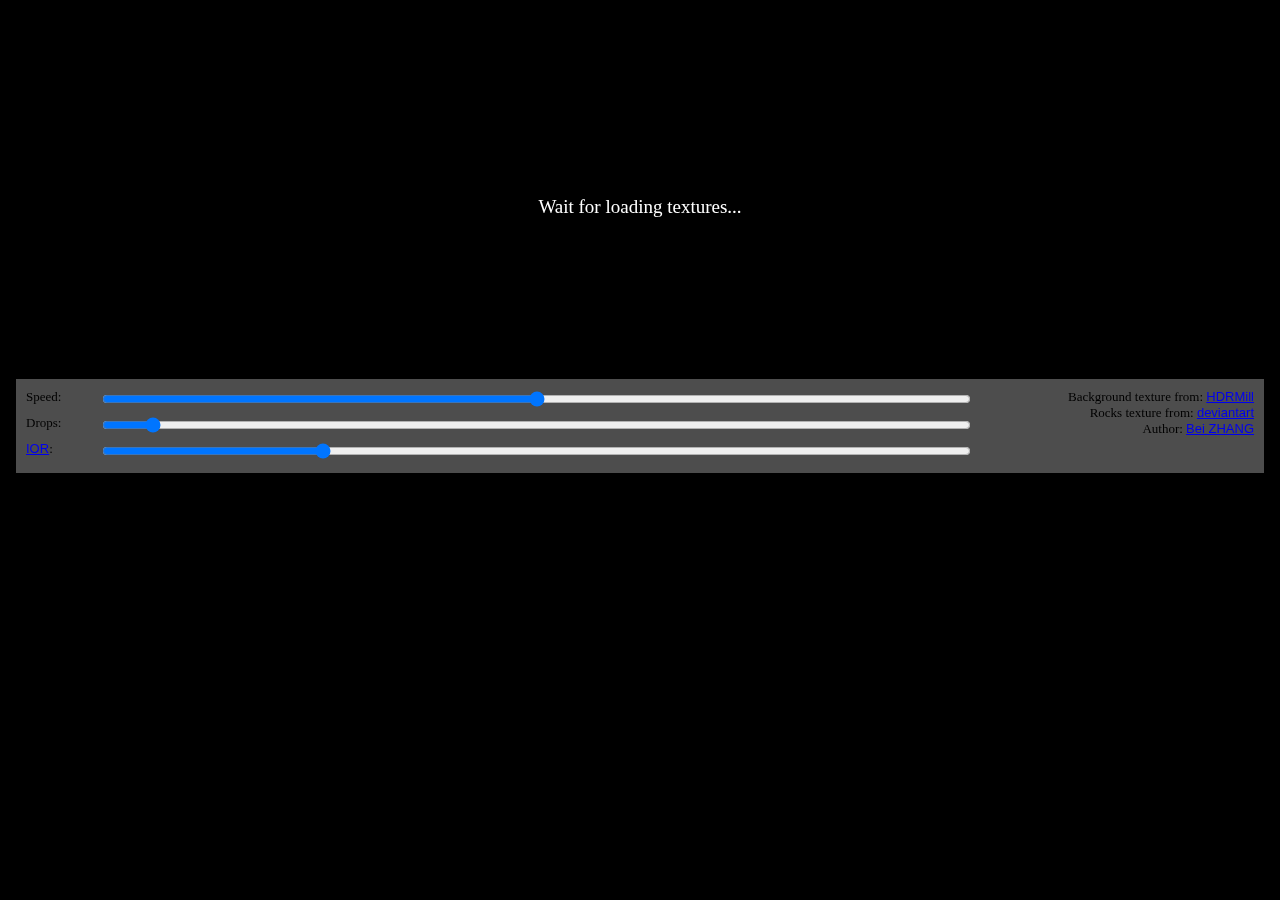
<file: wave2/index.html>
<!DOCTYPE html>
<html>
<head>
  <title>Waving water</title>
  <!--<link href='http://fonts.googleapis.com/css?family=Crimson+Text' rel='stylesheet' type='text/css'>-->
  <link rel="stylesheet" media="all" type="text/css" href="style.css"/>
</head>
<body>
<div id="container">
  <canvas id="wave" style="width:904px;height:480px"></canvas>
  <div id="wait">Wait for loading textures...</div>
  <div class="controls">
    <table style="width: 100%">
      <tr>
        <td style="width: 70px"><label for="speed">Speed:</label></td>
        <td><input id="speed" type="range" value="1" min="0" max="2" step="0.01" style="width: 100%"/></td>
        <td rowspan="3" style="width: 270px; padding-left: 12px; text-align: right;">
          <div class="footer">
            Background texture from: <a href="http://www.hdrmill.com/Freebies.htm">HDRMill</a><br/>
            Rocks texture from: <a
              href="http://hhh316.deviantart.com/art/Seamless-ground-texture-183190001">deviantart</a><br/>
            Author: <a href="http://twbs.in">Bei ZHANG</a>
          </div>
        </td>
      </tr>
      <tr>
        <td><label for="drops">Drops:</label></td>
        <td><input id="drops" type="range" value="5" min="0" max="100" step="0.5" style="width: 100%"/></td>
      </tr>
      <tr>
        <td><label for="ior"><a href="http://en.wikipedia.org/wiki/Refractive_index">IOR</a>:</label></td>
        <td><input id="ior" type="range" value="1" min="0" max="4" step="0.005" style="width: 100%"/></td>
      </tr>
    </table>
  </div>
</div>

<script src="loader.js"></script>
<script src="postproc.js"></script>
<script src="index.js"></script>

<script type="text/javascript_">

  var _gaq = _gaq || [];
  _gaq.push(['_setAccount', 'UA-30839787-1']);
  _gaq.push(['_trackPageview']);

  (function () {
    var ga = document.createElement('script');
    ga.type = 'text/javascript';
    ga.async = true;
    ga.src = ('https:' == document.location.protocol ? 'https://ssl' : 'http://www') + '.google-analytics.com/ga.js';
    var s = document.getElementsByTagName('script')[0];
    s.parentNode.insertBefore(ga, s);
  })();

</script>

</body>
</html>
</file>
<file: wave2/style.css>
html, body {
    text-align: center;
    font-family: Verdana;
    margin: 0;
    padding: 0;
    background: #000;
    color: #fff;
}

input.error {
    background: #ffdddd;
}

#container {
    width: 100%;
    overflow: hidden;
    position: relative;
    margin: 0;
}

h1 {
    margin: 5px;
    color: #8fb7fa;
}

h2 {
    margin: 10px;
}

td {
    vertical-align: top;
}

.title {
    text-align: center;
}

#wait {
    position: absolute;
    left: 0;
    right: 0;
    text-align: center;
    top: 40%;
    color: white;
    font-size: 19px;
}

.controls {
    -webkit-user-select: none;
    -khtml-user-select: none;
    -moz-user-select: none;
    -ms-user-select: none;
    user-select: none;
    position: absolute;
    bottom: 8px;
    left: 8px;
    right: 8px;
    background: rgba(255, 255, 255, 0.3);
    padding: 7px;
    margin: 8px;
    color: #000;
    font-size: 13px;
    /*  text-align: left;*/
}

.controls table tr td {
    text-align: left;
    margin: auto;
}

.description {
    text-align: left;
    width: 750px;
    font-size: 13px;
    margin: 7px auto;
    padding: 7px 15px;
    border: 1px #333 solid;
    background: #cae5f4;
    border-radius: 7px;
    color: #111;
}

canvas {
    margin-top: 5px;
}

a {
    font-family: Helvetica;
}

.fullscreen canvas {
    position: absolute;
    left: 0px;
    top: 0px;
    width: 100%;
    height: 100%;
    padding: 0px;
    margin: 0px;
    z-index: 10;
}
</file>
